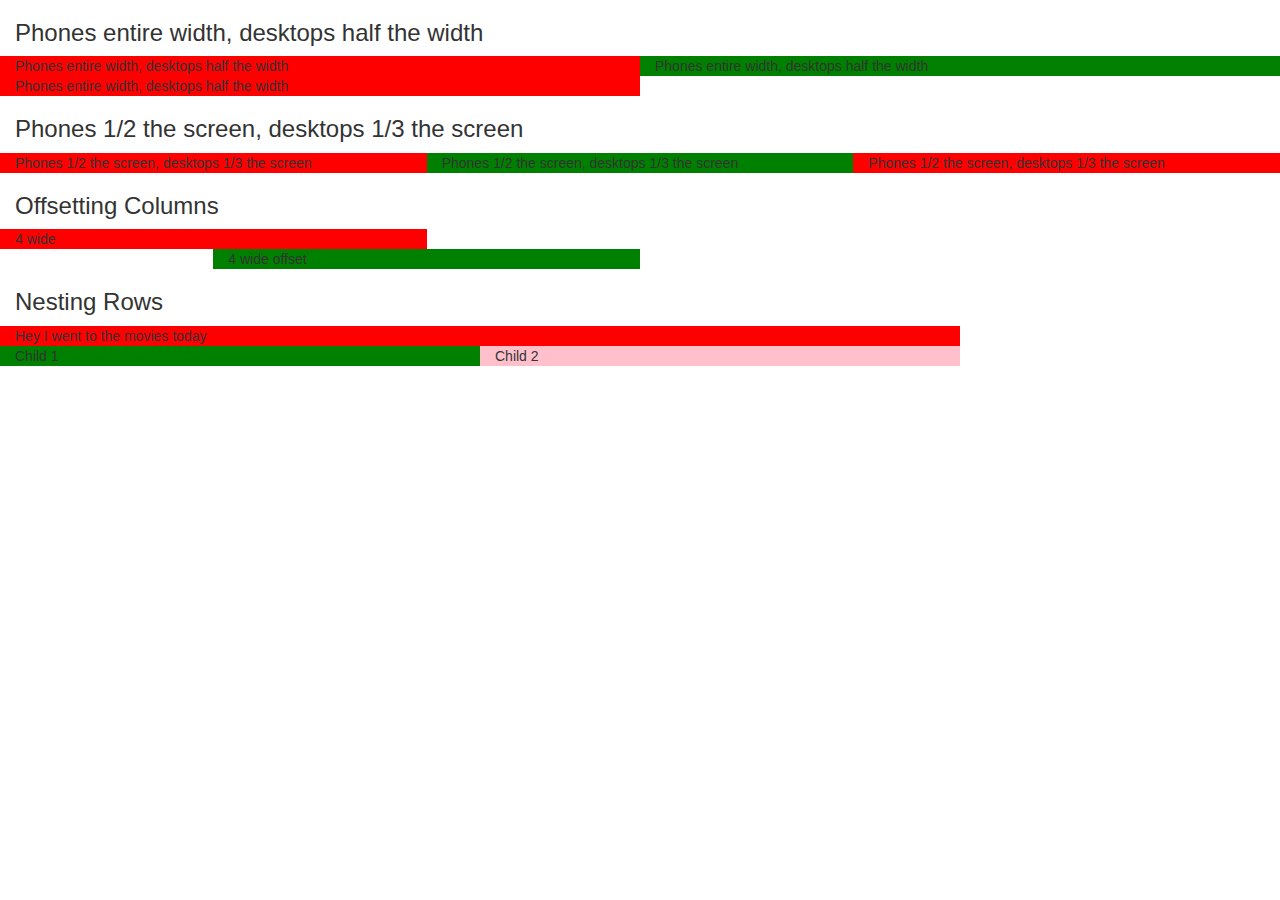
<file: public/diff_layouts.html>
<!DOCTYPE html>
<html>

<head>
    <title>Bootstrap Tutorial</title>
    <meta charset="utf-8">
    <meta name="viewport" content="width=device-width, initial-scale=1">
    <link rel="stylesheet" href="http://maxcdn.bootstrapcdn.com/bootstrap/3.3.4/css/bootstrap.min.css">
    <script src="https://ajax.googleapis.com/ajax/libs/jquery/1.11.3/jquery.min.js"></script>
    <script src="http://maxcdn.bootstrapcdn.com/bootstrap/3.3.4/js/bootstrap.min.js"></script>
    <link rel="stylesheet" type="text/css" href="../css/main.css">
</head>
<body>

<div class="container-fluid">
	<h3>
		Phones entire width, desktops half the width
	</h3>
	<div class="row">
		<div class="col-xs-12 col-md-6 red">Phones entire width, desktops half the width</div>
		<div class="col-xs-12 col-md-6 green">Phones entire width, desktops half the width</div>
		<div class="col-xs-12 col-md-6 red">Phones entire width, desktops half the width</div>
	</div>

	<h3>
		Phones 1/2 the screen, desktops 1/3 the screen
	</h3>
	<div class="row">
		<div class="col-xs-6 col-md-4 red">Phones 1/2 the screen, desktops 1/3 the screen</div>
		<div class="col-xs-6 col-md-4 green">Phones 1/2 the screen, desktops 1/3 the screen</div>
		<div class="col-xs-6 col-md-4 red">Phones 1/2 the screen, desktops 1/3 the screen</div>
	</div>

	<h3>Offsetting Columns</h3>

	<div class="row">
		<div class="col-md-4 col-xs-4 red">
			4 wide
		</div>
	</div>
	<div class="row">
		<div class="col-md-4 col-xs-4 col-xs-offset-2 col-md-offset-2 green">
			4 wide offset
		</div>
	</div>

	<h3>Nesting Rows</h3>

	<div class="row">
		<div class="col-md-9 col-xs-9 red">
			Hey I went to the movies today
			<div class="row">
				<div class="col-md-6 col-xs-6 green">
					Child 1
				</div>
				<div class="col-md-6 col-xs-6 pink">
					Child 2
				</div>
			</div>
		</div>
	</div>

</div>

</body>
</html>
</file>
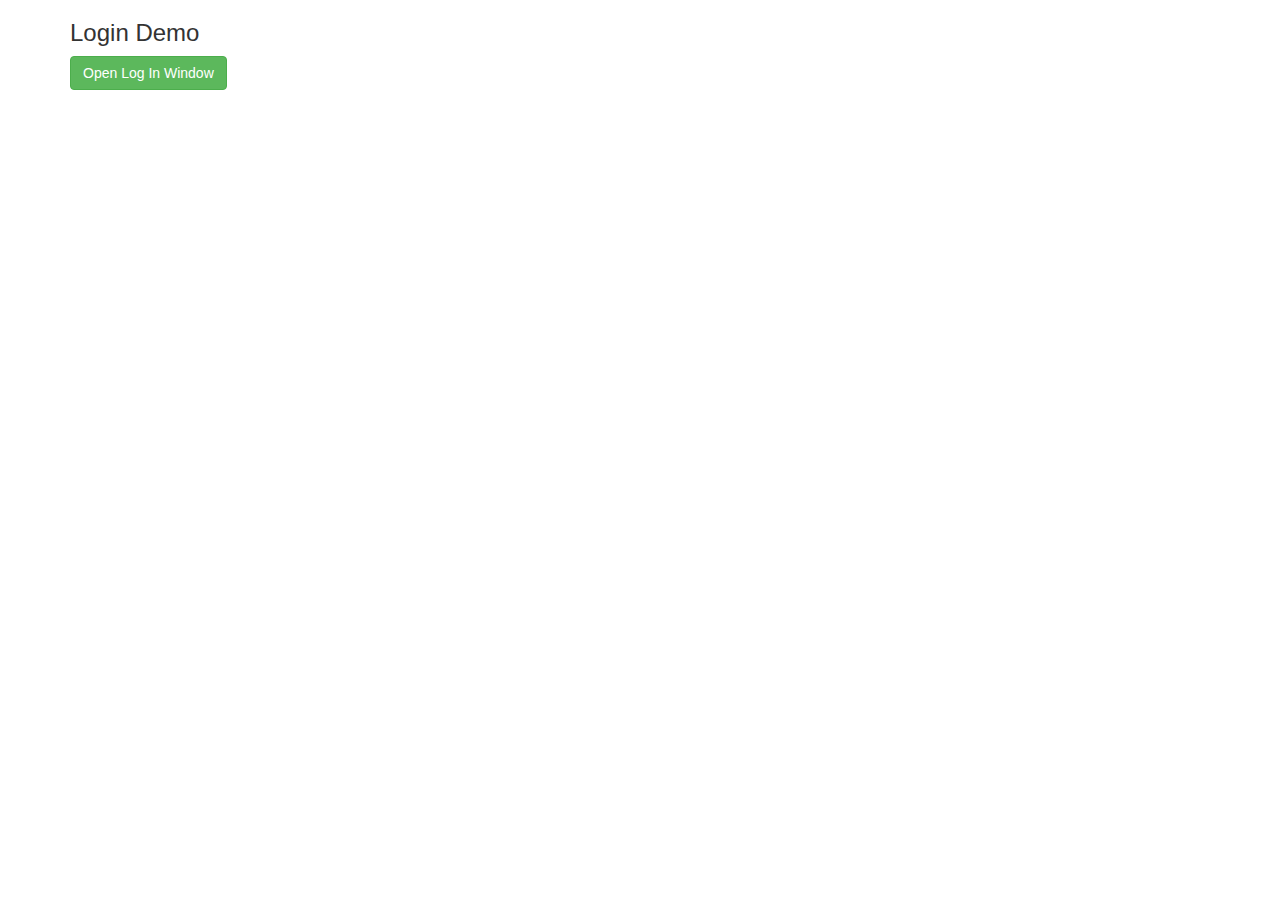
<file: public/login_modal.html>
<!DOCTYPE html>
<html>

<head>
    <title>Bootstrap Tutorial Open Log In Window</title>
    <meta charset="utf-8">
    <meta name="viewport" content="width=device-width, initial-scale=1">
    <link rel="stylesheet" href="http://maxcdn.bootstrapcdn.com/bootstrap/3.3.4/css/bootstrap.min.css">
    <script src="https://ajax.googleapis.com/ajax/libs/jquery/1.11.3/jquery.min.js"></script>
    <script src="http://maxcdn.bootstrapcdn.com/bootstrap/3.3.4/js/bootstrap.min.js"></script>
    <link rel="stylesheet" type="text/css" href="../css/main.css">
</head>
<body>
<div class="container">
    <h3>Login Demo</h3>
	
    <button type="button" class="btn btn-success" data-toggle="modal" data-target="#popUpWindow">Open Log In Window</button>

    <div class="modal fade" id="popUpWindow">
        <div class="modal-dialog">
            <div class="modal-content">
                <!-- Header -->
                <div class="modal-header">
                    <button type="button" class="close" data-dismiss="modal">&times;</button>
                    <h5 class="modal-title">Please Log In</h5>
                </div>
                <!-- Body -->
                <div class="modal-body">
                    <form role="form">
                        <div class="form-group">
                            <input type="email" class="form-control" placeholder="Email">
                        </div>
                        <div class="form-group">
                            <input type="password" class="form-control" placeholder="Password">
                        </div>
                    </form>
                </div>
                <!-- Footer -->
                <div class="modal-footer">
                <!-- btn-block takes up whole area not just a small button -->
                    <button type="button" class="btn btn-primary btn-block">Log In</button>
                </div>
            </div>
        </div> 
    </div>
</div>

</body>
</html>
</file>
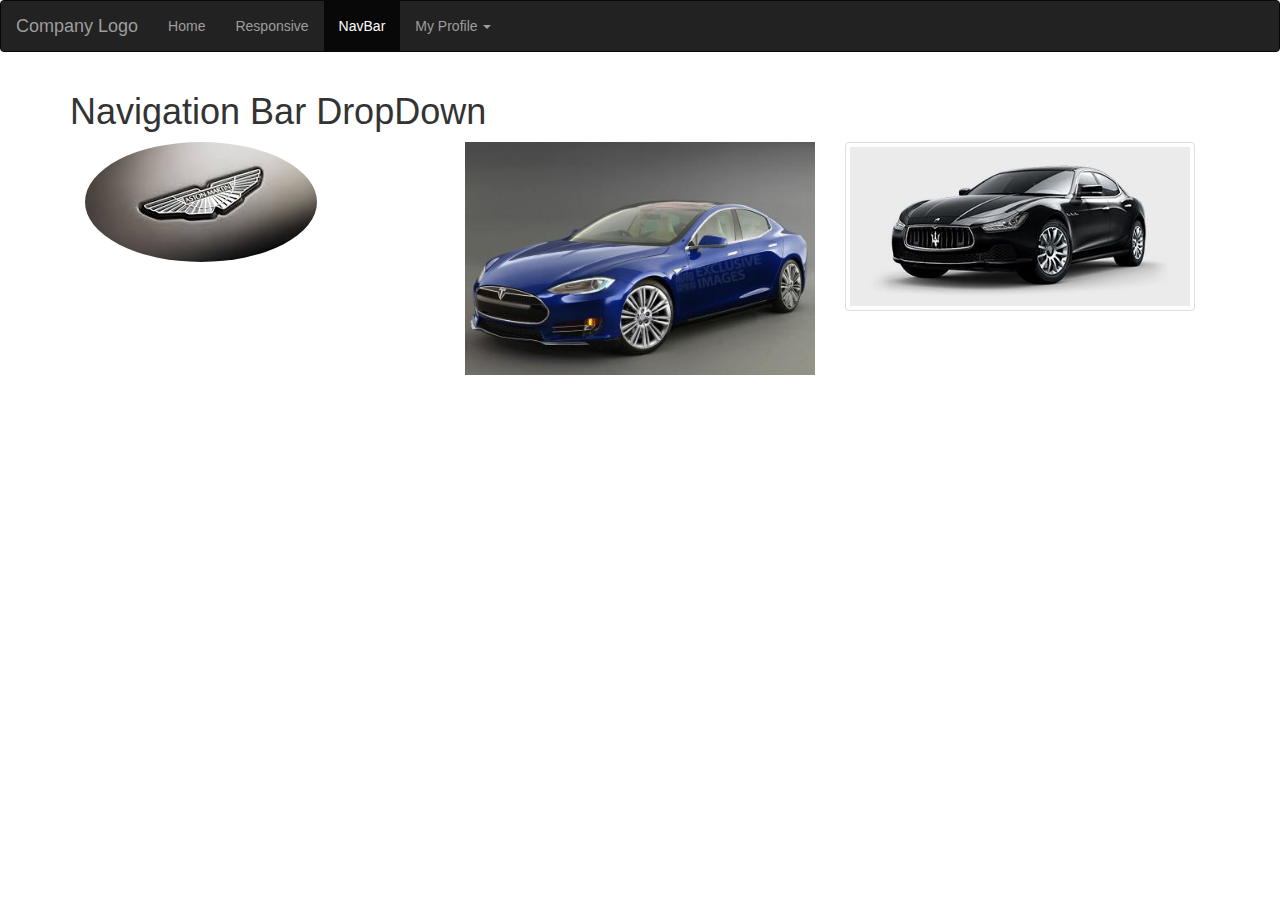
<file: public/navbarDrop.html>
<!DOCTYPE html>
<html>

<head>
    <title>Bootstrap Tutorial Navigation Bar Dropdown</title>
    <meta charset="utf-8">
    <meta name="viewport" content="width=device-width, initial-scale=1">
    <link rel="stylesheet" href="http://maxcdn.bootstrapcdn.com/bootstrap/3.3.4/css/bootstrap.min.css">
    <script src="https://ajax.googleapis.com/ajax/libs/jquery/1.11.3/jquery.min.js"></script>
    <script src="http://maxcdn.bootstrapcdn.com/bootstrap/3.3.4/js/bootstrap.min.js"></script>
    <link rel="stylesheet" type="text/css" href="../css/main.css">
</head>

<body>


<a name="navbarDrop"></a>
<!-- navbar-inverse changed the color of the navbar -->
<nav class="navbar navbar-inverse">
    <div class="containter">
        <!-- LOGO -->
        <div class="navbar-header">
            <a href="#" class="navbar-brand">Company Logo</a>
        </div>

        <!-- Menu Items -->
        <div>
            <ul class="nav navbar-nav">
            <!-- class="active" highlights what page you're on -->
                <li><a href="index.html">Home</a></li>
                <li><a href="responsive.html">Responsive</a></li>
                <li class="active"><a href="navbar.html">NavBar</a></li>

                <!-- Drop Down Menu -->
                <li class="dropdown">
                <!-- dropdown-toggle and data-toggle make the dropdown functionality treats it like dropdown not link-->
                    <a href="#" class="dropdown-toggle" data-toggle="dropdown">My Profile <span class="caret"></span></a>
                    <ul class="dropdown-menu">
                        <li><a href="#">Friends</a></li>
                        <li><a href="#">Photos</a></li>
                        <li><a href="#">Settings</a></li>
                    </ul>
                </li>
            </ul>
        </div>
    </div>
</nav>
<div class="container">
   <h1>Navigation Bar DropDown</h1>

        <div class="col-lg-4">
            <img src="../images/astin.jpeg" class="img-responsive img-circle">
            </div><div class="col-lg-4">
            <img src="../images/tesla3.jpg" class="img-responsive img-rouned">
        </div><div class="col-lg-4">
            <img src="../images/Ghibli.jpg" class="img-responsive img-thumbnail">
        </div>
</div>

</body>


</html>
</file>
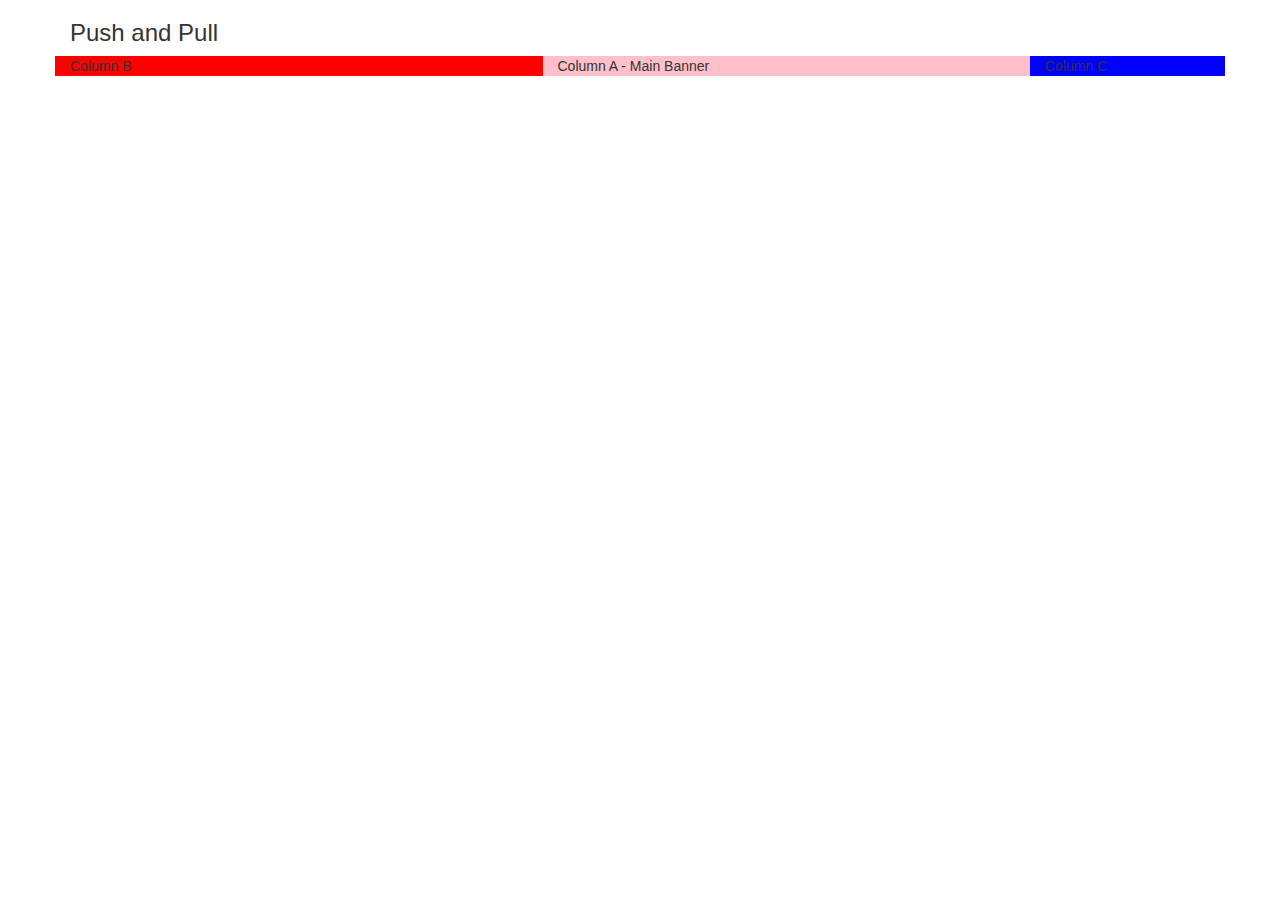
<file: public/push_pull.html>
<!DOCTYPE html>
<html>

<head>
    <title>Bootstrap Tutorial Push and Pull</title>
    <meta charset="utf-8">
    <meta name="viewport" content="width=device-width, initial-scale=1">
    <link rel="stylesheet" href="http://maxcdn.bootstrapcdn.com/bootstrap/3.3.4/css/bootstrap.min.css">
    <script src="https://ajax.googleapis.com/ajax/libs/jquery/1.11.3/jquery.min.js"></script>
    <script src="http://maxcdn.bootstrapcdn.com/bootstrap/3.3.4/js/bootstrap.min.js"></script>
    <link rel="stylesheet" type="text/css" href="../css/main.css">
</head>
<body>
<div class="container">
	<h3>Push and Pull</h3>
	<div class="row">
		<div class="col-md-5 col-md-push-5 pink">Column A - Main Banner</div>
		<div class="col-md-5 col-md-pull-5 red">Column B</div>
		<div class="col-md-2 blue">Column C</div>
	</div>
</div>

</body>
</html>
</file>
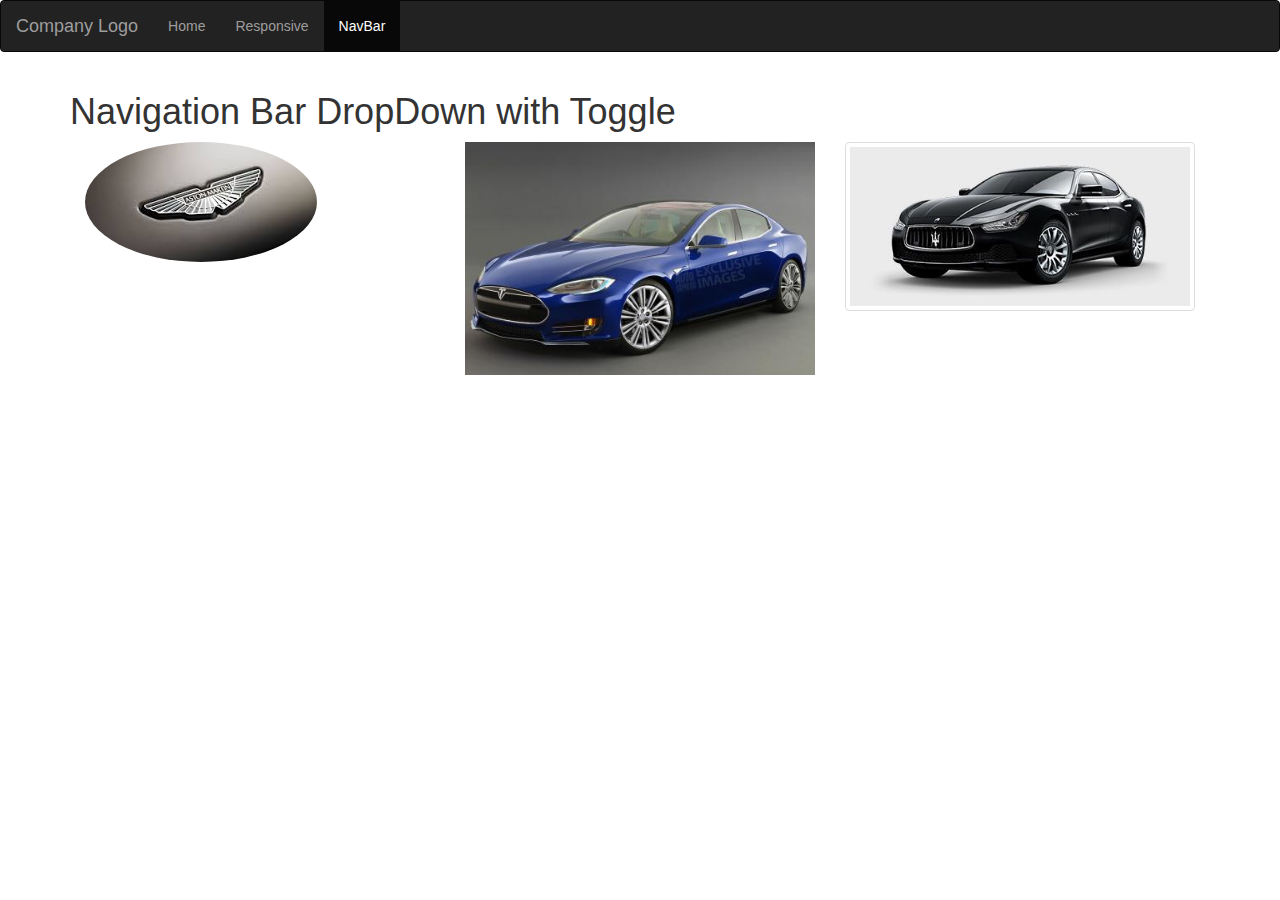
<file: public/toggleNavBar.html>
<!DOCTYPE html>
<html>

<head>
    <title>Bootstrap Tutorial Navigation Bar Dropdown with Toggle</title>
    <meta charset="utf-8">
    <meta name="viewport" content="width=device-width, initial-scale=1">
    <link rel="stylesheet" href="http://maxcdn.bootstrapcdn.com/bootstrap/3.3.4/css/bootstrap.min.css">
    <script src="https://ajax.googleapis.com/ajax/libs/jquery/1.11.3/jquery.min.js"></script>
    <script src="http://maxcdn.bootstrapcdn.com/bootstrap/3.3.4/js/bootstrap.min.js"></script>
    <link rel="stylesheet" type="text/css" href="../css/main.css">
</head>

<body>


<a name="navbarDrop"></a>
<!-- navbar-inverse changed the color of the navbar -->
<nav class="navbar navbar-inverse">
    <div class="containter">
        <!-- LOGO -->
        <div class="navbar-header">
        <!-- Add toggle button for NavBar when screen gets small otherwise leaves navBar normal -->
        <button type="button" class="navbar-toggle" data-toggle="collapse" data-target="#mainNavBar">
        <!-- Have to add 3 span tags to get the 3 bars -->
        	<span class="icon-bar"></span>
        	<span class="icon-bar"></span>
        	<span class="icon-bar"></span>

        </button>
            <a href="#" class="navbar-brand">Company Logo</a>
        </div>

        <!-- Menu Items -->
        <div class="collapse navbar-collapse" id="mainNavBar">
            <ul class="nav navbar-nav">
            <!-- class="active" highlights what page you're on -->
                <li><a href="index.html">Home</a></li>
                <li><a href="responsive.html">Responsive</a></li>
                <li class="active"><a href="navbar.html">NavBar</a></li>

                
            </ul>
        </div>
    </div>
</nav>
<div class="container">
   <h1>Navigation Bar DropDown with Toggle</h1>

        <div class="col-lg-4">
            <img src="../images/astin.jpeg" class="img-responsive img-circle">
            </div><div class="col-lg-4">
            <img src="../images/tesla3.jpg" class="img-responsive img-rouned">
        </div><div class="col-lg-4">
            <img src="../images/Ghibli.jpg" class="img-responsive img-thumbnail">
        </div>
</div>

</body>


</html>
</file>
<file: css/main.css>
.red {
	background-color: red;
}

.blue {
	background-color: blue;
}

.pink {
	background-color: pink;
}
.green {
	background-color: green;
}
h4 {
	text-align: center;
	padding: 5px;
}
.text-center {
	text-align:left;
}
</file>
